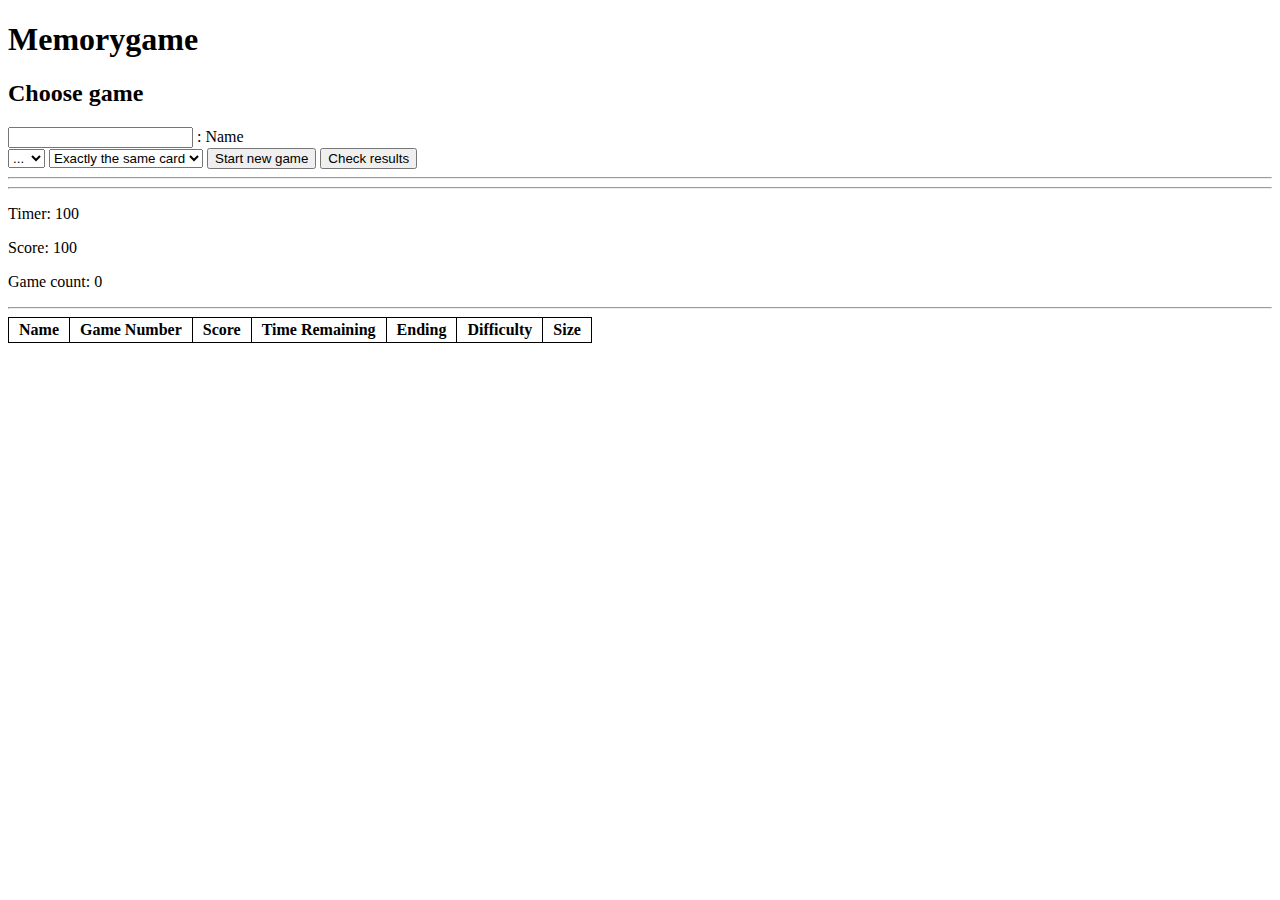
<file: index.html>
<!DOCTYPE html>
<html>
	<head>
		<title>Memorygame - prax2</title>
		<link rel="stylesheet" href="style/style.css">
		<meta http-equiv="Content-Type" content="text/html; charset=UTF-8">
	</head>
	<body class="index">
		<h1>Memorygame</h1>
		<h2>Choose game</h2>
		<form>
			 <input id="name" type="text" name="name">
			  : Name<br>
		</form>
		 <select id="selection">
			  <option>...</option>
				<option value="2">2</option>
				<option value="6">6</option>
			  <option value="16">16</option>
			  <option value="26">26</option>
			  <option value="52">52</option>
		</select>
		<select id="gameType">
			<option value="1">Exactly the same card</option>
			<option value="2">Same number only</option>
		</select>
		<button id="start_game">Start new game</button>
		<button id="checkHighScores">Check results</button>
		<hr>
		<div class="play_area" id="play_area">
		</div>
		<hr>
		<p id="timer">Timer: 100</p>
		<p id="score">Score: 100</p>
		<p id="gameNR">Game count: 0</p>
		<hr>
		<table class="highScoresTable">
			<thead>
				<tr>
					<th>Name</th>
					<th>Game Number</th>
					<th>Score</th>
					<th>Time Remaining</th>
					<th>Ending</th>
					<th>Difficulty</th>
					<th>Size</th>
				</tr>
			</thead>
			<tbody id="body">
			</tbody>
		</table>
		<script src="scripts/app2.js"></script>
	</body>
</html>
</file>
<file: style/style.css>
body {
	--x: 80px;
	--y: 120px;
}
table, tr, th {
	border-collapse: collapse;
  border: 1px solid black;
  border-spacing: 5px;
	padding-left: 10px;
	padding-right: 10px;
	padding-top: 3px;
	padding-bottom: 3px;
}
.selection {
	width: 100px;
}
.play_area {
	width: auto;
}
.card {
	width: 80px;
	height: 120px;
	display: inline-block;
	background: url("../pictures/cardfaces.png");
}
.S { background-position-y: calc(0 * var(--y))}
.H { background-position-y: calc(-1 * var(--y))}
.C { background-position-y: calc(-2 * var(--y))}
.D { background-position-y: calc(-3 * var(--y))}
.f-A { background-position-x: calc(0 * var(--x))}
.f-2 { background-position-x: calc(-1 * var(--x))}
.f-3 { background-position-x: calc(-2 * var(--x))}
.f-4 { background-position-x: calc(-3 * var(--x))}
.f-5 { background-position-x: calc(-4 * var(--x))}
.f-6 { background-position-x: calc(-5 * var(--x))}
.f-7 { background-position-x: calc(-6 * var(--x))}
.f-8 { background-position-x: calc(-7 * var(--x))}
.f-9 { background-position-x: calc(-8 * var(--x))}
.f-X { background-position-x: calc(-9 * var(--x))}
.f-J { background-position-x: calc(-10 * var(--x))}
.f-Q { background-position-x: calc(-11 * var(--x))}
.f-K { background-position-x: calc(-12 * var(--x))}
.flipped {
	background-position: 0px -480px;
}
.correct {
	background-position: -120px -480px;
}
</file>
